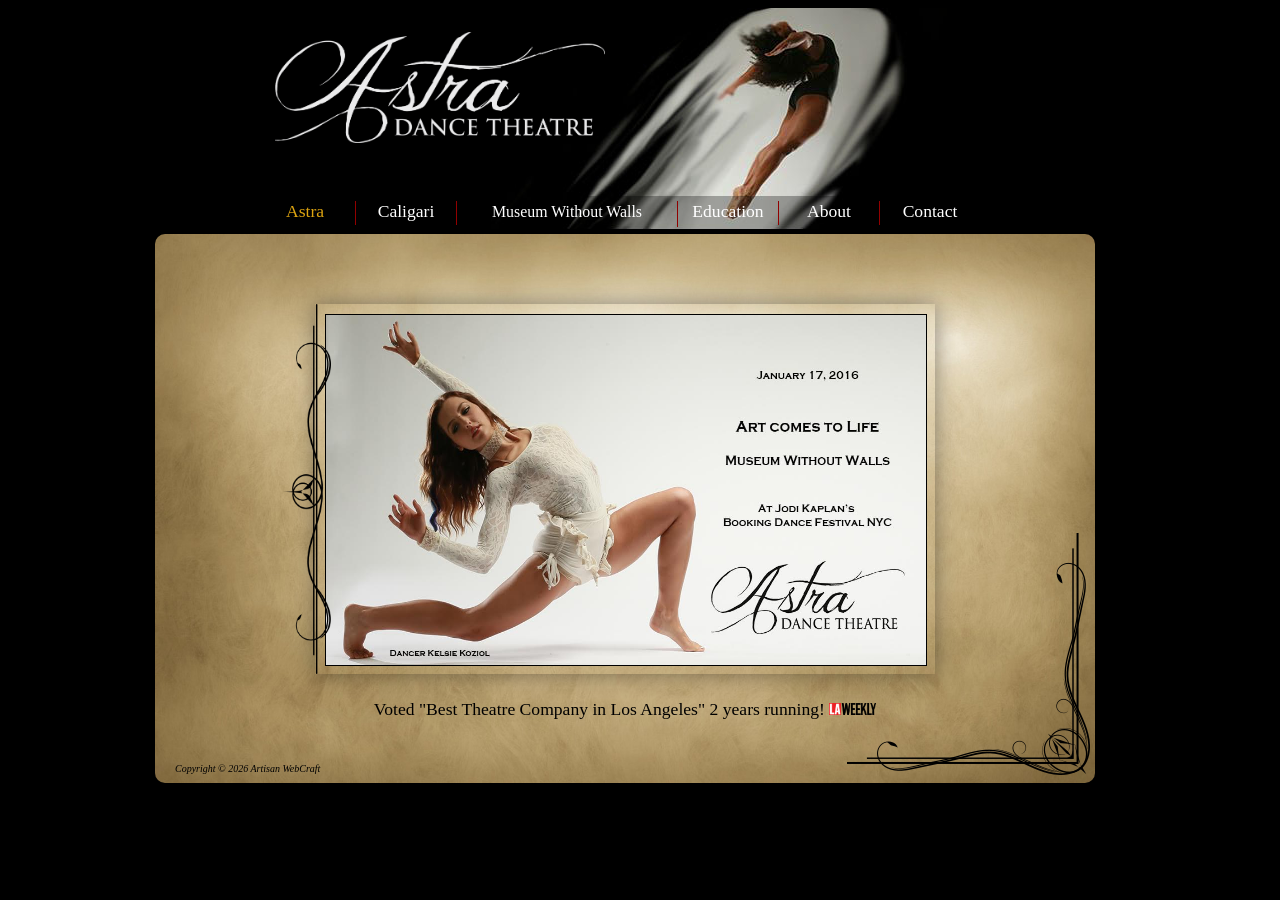
<file: index.html>
<!DOCTYPE html>
<html>
<head lang="en">
    <meta charset="UTF-8">
    <title>Astra Dance Theatre</title>
    <link rel="shortcut icon" href="img/Astrafavicon.ico" type="image/x-icon">
    <link rel="icon" href="img/Astrafavicon.ico" type="image/x-icon">
    <link rel="image_src" href="http://astradancetheatre.com/img/astradance.jpg" />
    <script type="text/javascript" src="js/jquery-1.11.3.min.js"></script>
    <script type="text/javascript" src="html5gallery/html5gallery.js"></script>
    <script type="text/javascript" src="js/slideshow.js"></script>
    <link rel="stylesheet" href="css/style.css" type="text/css" />

    <meta property="og:title" content="Astra Dance Theatre"/>
    <meta property="og:image" content="http://astradancetheatre.com/astradanceco.jpg"/>
    <meta property="og:url" content="http://astradancetheatre.com"/>
    <meta property="og:site_name" content="Astra Dance Theatre"/>

</head>

<body>
<div id="container">
    <div id="topbar">
        <a href=""><img id="topbarimg" src="img/hdrMain.jpg" /></a>
        <div class="fixedwidth">
            <div id="logodiv">
                <a href=""><img src="img/logowhite.png" /></a>
            </div>
        </div>
    </div>
    <div id="menubar">
        <div class="fixedwidth">
            <div class="topmenudiv">
                <ul>
                    <li><a class="selected" href="">Astra</a></li>
                    <li><a href="caligari">Caligari</a></li>
                    <li class="menu-wide"><a href="museum" class="menu-wide">Museum Without Walls</a></li>
                    <li><a href="education">Education</a></li>
                    <li><a href="about">About</a></li>
                    <li style="border-right:none"><a href="contact">Contact</a></li>
                </ul>
            </div>
        </div>
    </div>

    <div class="break"></div>

    <div id="astra-main">

        <div id="discover-flourish-left"><img src="img/flourish-hl.png" /></div>

        <div id="slideshow">
            <div>
                <img src="img/carousel-1-1.jpg"  />
            </div>
            <div>
                <img src="img/carousel-1-2.jpg" />
            </div>
            <div>
                <img src="img/carousel-1-3.jpg" />
            </div>
            <!--<div>
                <img src="img/4.jpg" />
            </div>-->
        </div>

        <p id="voted-text" class="text-centered">Voted "Best Theatre Company in Los Angeles" 2 years running!  <img height="12" src="img/laweekly.png"></p>

        <!--  <p id="main-text"></p>
              <div id="discover-container">

                  <div id="discover-img">
                      <img src="img/astraMain.jpg"/>
                      <div id="discover-flourish"><img src="img/flourish-hr.png" /></div>
                  </div>

                  <div id="discover-text">
                      <p>Small to large programs for discerning venues around the globe. Our award winning production team, paired our select group of in house talent make up our current tribe. We will happily work with established theaters and university programs who wish to use their own people to supplement our core crew, creatives and principles.</p>

                      Voted "Best Theatre Company in Los Angeles" 2 years running!  <img height="12" src="img/laweekly.png">
                      <br /><br />

                      <div id="mgmt-img">
                          <a href="http://www.gewaldmanagement.com" target="_blank"><img src="img/gewald-management-logo2.png"/></a>
                      </div>
                      <br />
                      <figure id="epk"><a href="http://www.astradance.com/images/EPAKPress%20Kit_v9.pdf" target="_blank" style="text-decoration: none; font-weight:normal"><br /><img src="img/EPK.png" height="180px"/><figcaption><small>Discover more in our Electronic Press Kit!</small></figcaption></a></figure>
                  </div>
              </div>-->
        <div id="copyright">Copyright &copy <script type="text/javascript">
            var d = new Date();
            document.write(d.getFullYear());
        </script> Artisan WebCraft
        </div>
        <div id="right-corner-flourish"><img src="img/flourish-rc.png" /></div>
    </div>
</div>

<script>
    (function(i,s,o,g,r,a,m){i['GoogleAnalyticsObject']=r;i[r]=i[r]||function(){
                (i[r].q=i[r].q||[]).push(arguments)},i[r].l=1*new Date();a=s.createElement(o),
            m=s.getElementsByTagName(o)[0];a.async=1;a.src=g;m.parentNode.insertBefore(a,m)
    })(window,document,'script','//www.google-analytics.com/analytics.js','ga');

    ga('create', 'UA-65603189-1', 'auto');
    ga('send', 'pageview');

</script>

</body>
</html>
</file>
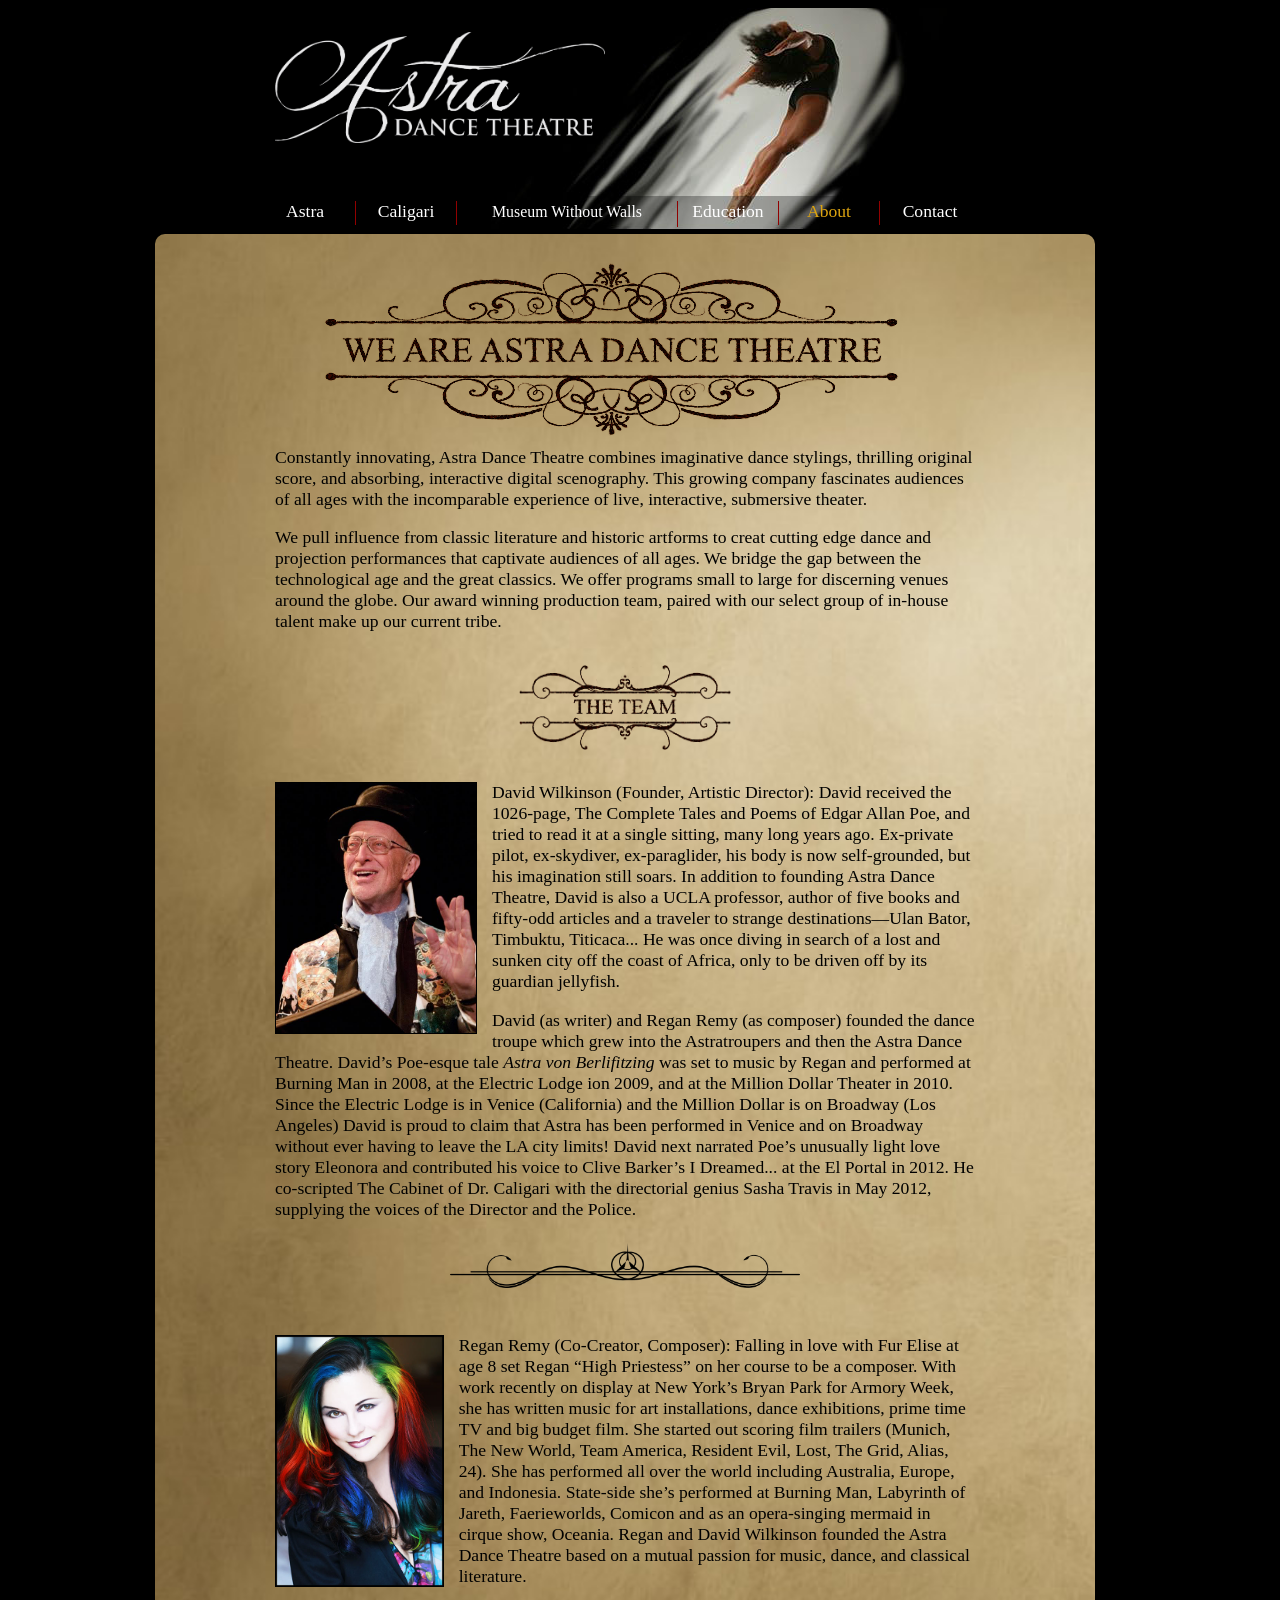
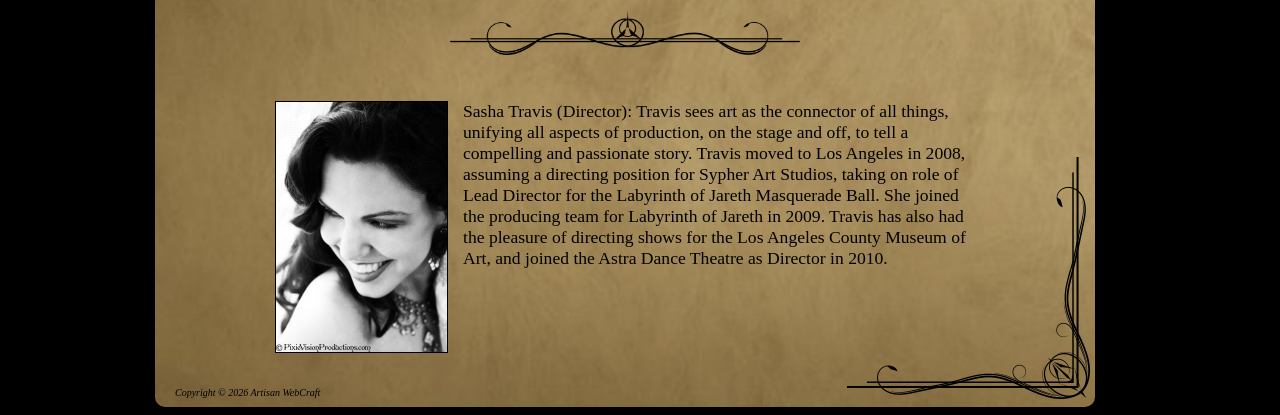
<file: about/index.html>
<!DOCTYPE html>
<html>
<head lang="en">
    <meta charset="UTF-8">
    <title>Education</title>
    <link rel="shortcut icon" href="../img/Astrafavicon.ico" type="image/x-icon">
    <link rel="icon" href="../img/Astrafavicon.ico" type="image/x-icon">

    <script type="text/javascript" src="../js/jquery-1.11.3.min.js"></script>
    <script type="text/javascript" src="../html5gallery/html5gallery.js"></script>
    <link rel="stylesheet" href="../css/style.css" type="text/css" />
    <link rel="stylesheet" href="css/about.css" type="text/css" />

</head>

<body>
    <div id="container">
        <div id="topbar">
            <a href=".."><img id="topbarimg" src="../img/hdrMain.jpg" /></a>
            <div class="fixedwidth">
                <div id="logodiv">
                    <a href=".."><img src="../img/logowhite.png" /></a>
                </div>
            </div>
        </div>
        <div id="menubar">
            <div class="fixedwidth">
                <div class="topmenudiv">
                    <ul>
                        <li><a href="..">Astra</a></li>
                        <li><a href="../caligari">Caligari</a></li>
                        <li class="menu-wide"><a href="../museum" class="menu-wide">Museum Without Walls</a></li>
                        <li><a href="../education">Education</a></li>
                        <li><a class="selected" href="">About</a></li>
                        <li style="border-right:none"><a href="../contact">Contact</a></li>
                    </ul>
                </div>
            </div>
        </div>


        <div class="break"></div>

        <div id="astra-main">
            <div id="discover-container">
                <div id="astra-title">
                    <img class='img-centered' src='img/weAreADT.png' />
                </div>

                <p>Constantly innovating, Astra Dance Theatre combines imaginative dance stylings, thrilling original score, and absorbing, interactive digital scenography. This growing company fascinates audiences of all ages with the incomparable experience of live, interactive, submersive theater.</p>
                <p>We pull influence from classic literature and historic artforms to creat cutting edge dance and projection performances that captivate audiences of all ages. We bridge the gap between the technological age and the great classics. We offer programs small to large for discerning venues around the globe. Our award winning production team, paired with our select group of in-house talent make up our current tribe.</p>

                <img class="img-centered" height='115' src="img/team.png" />
                <div>
                    <img src="img/davidwilkenson.jpg" class="teamImg"><p><span class="enhancedText">David Wilkinson</span> (Founder, Artistic Director): David received the 1026-page, The Complete Tales and Poems of Edgar Allan Poe, and tried to read it at a single sitting, many long years ago. Ex-private pilot, ex-skydiver, ex-paraglider, his body is now self-grounded, but his imagination still soars.  In addition to founding Astra Dance Theatre, David is also a UCLA professor, author of five books and fifty-odd articles and a traveler to strange destinations—Ulan Bator, Timbuktu, Titicaca... He was once diving in search of a lost and sunken city off the coast of Africa, only to be driven off by its guardian jellyfish.</p>
                    <p>David (as writer) and Regan Remy (as composer) founded the dance troupe which grew into the Astratroupers and then the Astra Dance Theatre. David’s Poe-esque tale <i>Astra von Berlifitzing</i> was set to music by Regan and performed at Burning Man in 2008, at the Electric Lodge ion 2009, and at the Million Dollar Theater in 2010. Since the Electric Lodge is in Venice (California) and the Million Dollar is on Broadway (Los Angeles) David is proud to claim that Astra has been performed in Venice and on Broadway without ever having to leave the LA city limits! David next narrated Poe’s unusually light love story Eleonora and contributed his voice to Clive Barker’s I Dreamed... at the El Portal in 2012. He co-scripted The Cabinet of Dr. Caligari with the directorial genius Sasha Travis in May 2012, supplying the voices of the Director and the Police.</p>
                </div>
                <hr>
                <div>
                    <img src="img/reganremy.jpg "  class="teamImg"><p><span class="enhancedText">Regan Remy</span> (Co-Creator, Composer): Falling in love with Fur Elise at age 8 set Regan “High Priestess” on her course to be a composer. With work recently on display at New York’s Bryan Park for Armory Week, she has written music for art installations, dance exhibitions, prime time TV and big budget film. She started out scoring film trailers (Munich, The New World, Team America, Resident Evil, Lost, The Grid, Alias, 24). She has performed all over the world including Australia, Europe, and Indonesia. State-side she’s performed at Burning Man, Labyrinth of Jareth, Faerieworlds, Comicon and as an opera-singing mermaid in cirque show, Oceania. Regan and David Wilkinson founded the Astra Dance Theatre based on a mutual passion for music, dance, and classical literature.</p>
                </div>
                <hr>
                <div>
                    <img src="img/sashatravis.jpg" class="teamImg"><p><span class="enhancedText">Sasha Travis</span> (Director): Travis sees art as the connector of all things, unifying all aspects of production, on the stage and off, to tell a compelling and passionate story. Travis moved to Los Angeles in 2008, assuming a directing position for Sypher Art Studios, taking on role of Lead Director for the Labyrinth of Jareth Masquerade Ball. She joined the producing team for Labyrinth of Jareth in 2009. Travis has also had the pleasure of directing shows for the Los Angeles County Museum of Art, and joined the Astra Dance Theatre as Director in 2010.</p>
                </div>
            </div>
            <div id="copyright">Copyright &copy <script type="text/javascript">
                var d = new Date();
                document.write(d.getFullYear());
            </script> Artisan WebCraft
            </div>
            <div id="right-corner-flourish"><img src="../img/flourish-rc.png" /></div>
        </div>
    </div>


    <script>
        (function(i,s,o,g,r,a,m){i['GoogleAnalyticsObject']=r;i[r]=i[r]||function(){
                    (i[r].q=i[r].q||[]).push(arguments)},i[r].l=1*new Date();a=s.createElement(o),
                m=s.getElementsByTagName(o)[0];a.async=1;a.src=g;m.parentNode.insertBefore(a,m)
        })(window,document,'script','//www.google-analytics.com/analytics.js','ga');

        ga('create', 'UA-65603189-1', 'auto');
        ga('send', 'pageview');
    </script>

</body>
</html>
</file>
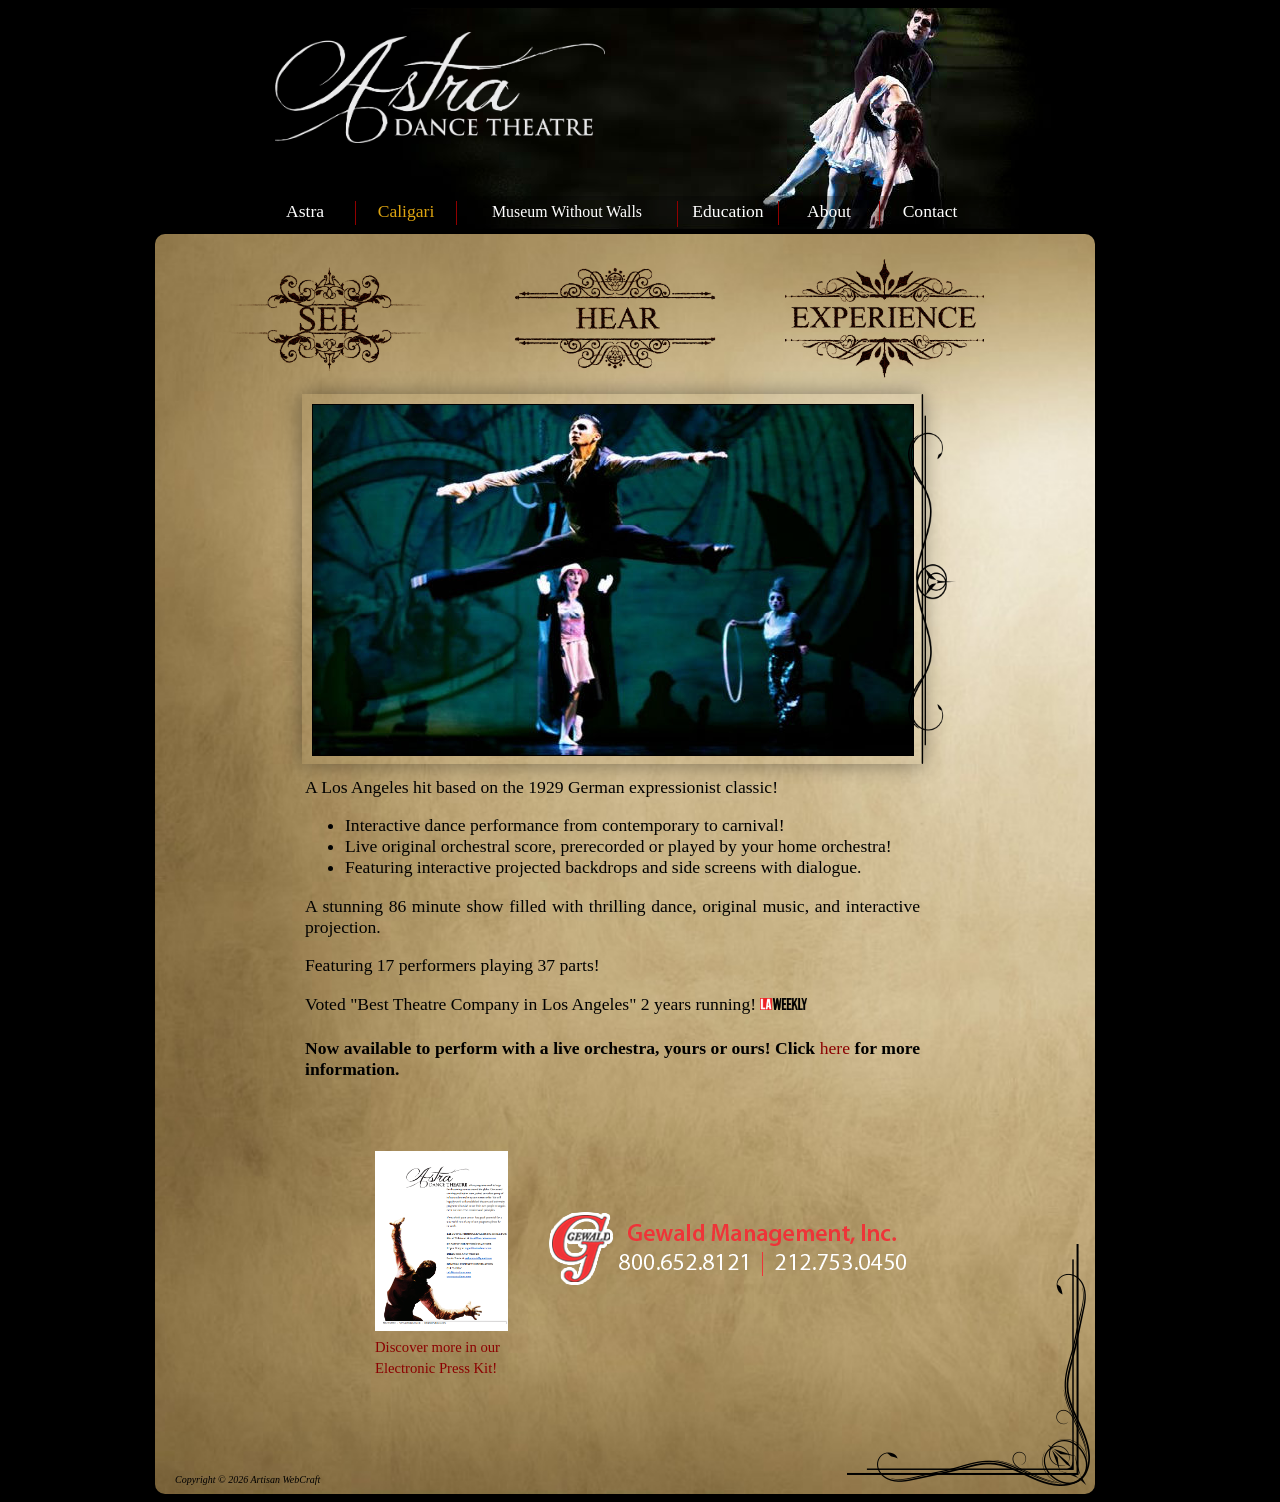
<file: caligari/index.html>
<!DOCTYPE html>
<html>
<head lang="en">
    <meta charset="UTF-8">
    <title>Caligari</title>
    <link rel="shortcut icon" href="../img/Astrafavicon.ico" type="image/x-icon">
    <link rel="icon" href="../img/Astrafavicon.ico" type="image/x-icon">

    <script type="text/javascript" src="../js/jquery-1.11.3.min.js"></script>
    <script type="text/javascript" src="../html5gallery/html5gallery.js"></script>
    <script type="text/javascript" src="../js/slideshow.js"></script>
    <link rel="stylesheet" href="../css/style.css" type="text/css" />
    <link rel="stylesheet" href="css/caligari.css" type="text/css" />
</head>

<body>
<!-- Preload images for rollovers -->
<div id="see-preload"></div>
<div id="hear-preload"></div>
<div id="experience-preload"></div>
<div id="overture-preload"></div>
<div id="carnival-preload"></div>
<div id="finale-preload"></div>

<div id="container">
    <div id="topbar">
        <a href=".."><img id="topbarimg" src="img/hdrCaligari.jpg" /></a>
        <div class="fixedwidth">
            <div id="logodiv">
                <a href=".."><img src="../img/logowhite.png" /></a>
            </div>
        </div>
    </div>
    <div id="menubar">
        <div class="fixedwidth">
            <div class="topmenudiv">
                <ul>
                    <li><a href="..">Astra</a></li>
                    <li><a class="selected" href="">Caligari</a></li>
                    <li class="menu-wide"><a href="../museum" class="menu-wide">Museum Without Walls</a></li>
                    <li><a href="../education">Education</a></li>
                    <li><a href="../about">About</a></li>
                    <li style="border-right:none"><a href="../contact">Contact</a></li>
                </ul>
            </div>
        </div>
    </div>

    <div class="break"></div>

    <div id="astra-main">
        <div id="astra-title">
            <div id="see-link" class="link-graphic"></div>
            <div id="hear-link" class="link-graphic"></div>
            <div id="experience-link" class="link-graphic"></div>
        </div>

        <div id="main-text"></div>
        <div id="discover-container">
            <div id="discover-slideshow">
                <div id="slideshow">
                    <div>
                        <img src="img/1.jpg"  />
                    </div>
                    <div>
                        <img src="img/2.jpg" />
                    </div>
                    <div>
                        <img src="img/3.jpg" />
                    </div>
                    <div>
                        <img src="img/4.jpg" />
                    </div>
                </div>
                <div id="discover-flourish-right"><img src="../img/flourish-hr.png" /></div>
            </div>

            <div class="break"></div>

            <div id="discover-text">
                <p>A Los Angeles hit based on the 1929 German expressionist classic!</p>
                <ul>
                    <li>Interactive dance performance from contemporary to carnival!</li>
                    <li>Live original orchestral score, prerecorded or played by your home orchestra!</li>
                    <li>Featuring interactive projected backdrops and side screens with dialogue.</li>
                </ul>
                <p>A stunning 86 minute show filled with thrilling dance, original music, and interactive projection.</p>

                <p>Featuring 17 performers playing 37 parts!</p>

                <p>Voted "Best Theatre Company in Los Angeles" 2 years running!  <img height="12" src="../img/laweekly.png"></p>
                <h4>Now available to perform with a live orchestra, yours or ours!  Click <a href="../symphony">here</a> for more information.</h4>
                <br /><br />

                <div id="mgmt-img">
                    <a href="http://www.gewaldmanagement.com" target="_blank"><img src="../img/gewald-management-logo2.png"/></a>
                </div>
                <br />
                <figure id="epk"><a href="http://www.astradance.com/ADT-EPK-2016-V1.pdf" target="_blank" style="text-decoration: none; font-weight:normal"><br /><img src="../img/EPK.png" height="180px"/><figcaption><small>Discover more in our Electronic Press Kit!</small></figcaption></a></figure>
            </div>
        </div>


        <div id="experience-container">
            <div class="html5gallery" data-skin="mediapage" data-showtitle="false" data-width="480" data-height="272" style="display:none;">
                <a href="https://youtu.be/cRabmJNtq1I"><img src="img/caligaricropped.jpg" alt="Caligari Trailer"></a>
                <a href="https://youtu.be/4-oRWpj82dM"><img src="img/caligari2.jpg" alt="Caligari Act I"></a>
                <a href="https://youtu.be/qMGvdLe6WKo"><img src="img/caligari3.jpg" alt="Caligari Act II"></a>
                <a href="https://youtu.be/4UFR2g4YvWQ"><img src="img/marquee.png" alt="Interviews"></a>
                <a href="https://youtu.be/50Wmc6ccrek"><img src="img/danceplug.png" alt="danceplug"></a>
            </div>
        </div>

        <div id="see-container">
            <div id="see-flourish-left"><img src="../img/flourish-hl.png" /></div>
            <div id="see-flourish-right"><img src="../img/flourish-hr.png" /></div>
            <!-- http://html5box.com for html5gallery stuff! -->
            <div class="html5gallery" data-skin="mediapage" data-thumbshowtitle="false"  data-width="480" data-height="272" style="display:none; left:-35px">

                <a href="img/cg1.jpg"><img src="img/cg1.jpg"></a>
                <a href="img/cg2.jpg"><img src="img/cg2.jpg"></a>
                <a href="img/cg3.jpg"><img src="img/cg3.jpg"></a>
                <a href="img/cg4.jpg"><img src="img/cg4.jpg"></a>
                <a href="img/cg5.jpg"><img src="img/cg5.jpg"></a>
                <a href="img/cg6.jpg"><img src="img/cg6.jpg"></a>
                <a href="img/cg7.jpg"><img src="img/cg7.jpg"></a>
                <a href="img/cg8.jpg"><img src="img/cg8.jpg"></a>
                <a href="img/cg9.jpg"><img src="img/cg9.jpg"></a>
                <a href="img/cg10.jpg"><img src="img/cg10.jpg"></a>
                <a href="img/cg11.jpg"><img src="img/cg11.jpg"></a>
                <a href="img/cg12.jpg"><img src="img/cg12.jpg"></a>
                <a href="img/cg13.jpg"><img src="img/cg13.jpg"></a>
                <a href="img/cg14.jpg"><img src="img/cg14.jpg"></a>
                <a href="img/cg15.jpg"><img src="img/cg15.jpg"></a>
                <a href="img/cg16.jpg"><img src="img/cg16.jpg"></a>
                <a href="img/cg17.jpg"><img src="img/cg17.jpg"></a>
                <a href="img/cg18.jpg"><img src="img/cg18.jpg"></a>
                <a href="img/cg19.jpg"><img src="img/cg19.jpg"></a>
                <a href="img/cg20.jpg"><img src="img/cg20.jpg"></a>
                <a href="img/cg21.jpg"><img src="img/cg21.jpg"></a>
                <a href="img/cg22.jpg"><img src="img/cg22.jpg"></a>
                <a href="img/cg23.jpg"><img src="img/cg23.jpg"></a>
                <a href="img/cg24.jpg"><img src="img/cg24.jpg"></a>
                <a href="img/cg25.jpg"><img src="img/cg25.jpg"></a>
                <a href="img/cg26.jpg"><img src="img/cg26.jpg"></a>

            </div>
        </div>
        <div id="hear-container">
            <audio id="player-overture" preload="auto" src="media/Overture.mp3"></audio>
            <audio id="player-carnival"  preload="auto"  src="media/CarnivalCharacters.mp3"></audio>
            <audio id="player-finale"  preload="auto" src="media/Finale.mp3"></audio>

            <button id="audio-overture" onclick="playOverture()"></button>
            <button id="audio-carnival" onclick="playCarnival()"></button>
            <button id="audio-finale" onclick="playFinale()"></button>
        </div>
        <div id="composer-info">
            <div id="composer-text">Our composer <a id="composer-link" href=http://high-priestess-productions.com target=_blank>Regan Remy</a>, whose works have been heard on Lost, Alias, 24, Team America and on the stage at the Lincoln Center, gracing the ancient water temple in Bali, Indonesia and at Burning Man Festival.</div>
            <div id="composer-img"><a href="http://high-priestess-productions.com" target="_blank"><img src="../img/reganremy.jpg"  /></a></div>
        </div>
        <div id="copyright">Copyright &copy <script type="text/javascript">
            var d = new Date();
            document.write(d.getFullYear());
        </script> Artisan WebCraft
        </div>
        <div id="right-corner-flourish"><img src="../img/flourish-rc.png" /></div>
    </div>
</div>

<script>

    $("#experience-link").click(function() {
        showTab('experience','1100px',"<img class='img-centered img-max-100' src='img/experience-title.png' />");
    });

    $("#hear-link").click(function() {
        showTab('hear','850px',"<img class='img-centered img-max-100' src='img/hear-title.png' />");
        $("#hear-container").css("display", "block");
        $("#composer-text").css("display", "block");
        $("#composer-img").css("display", "block");
    });

    $("#see-link").click(function() {
        showTab('see','1600px',"<img class='img-centered img-max-100' src='img/see-title.png' />");
    });


    var OverturePlaying = 0;
    var FinalePlaying = 0;
    var CarnivalPlaying = 0;

    function silence() {
        if (OverturePlaying) {
            document.getElementById('player-overture').pause();
            $("#audio-overture").css("background-image"," url(img/btn-overture.jpg)");
            OverturePlaying = 0;

        }
        if (CarnivalPlaying) {
            $("#audio-carnival").css("background-image"," url(img/btn-carnival.jpg)");
            document.getElementById('player-carnival').pause();
            CarnivalPlaying = 0;
        }
        if (FinalePlaying) {
            document.getElementById('player-finale').pause();
            $("#audio-finale").css("background-image"," url(img/btn-finale.jpg)");
            FinalePlaying = 0;
        }
    }

    function showTab(tabname,hgt,text) {
        var container = '#' + tabname + '-container';
        var link = '#' + tabname + '-link';
        var onPic = '../img/' + tabname;
        console.log(onPic);
        silence();
        $("#hear-link").css("background-image" , "url(../img/hear.png)");
        $("#see-link").css("background-image" , "url(../img/see.png)");
        $("#experience-link").css("background-image" , "url(../img/experience.png)");
        $(link).css("background-image" , "url(" + onPic + "On.png)");

        $("#hear-container").css("display", "none");
        $("#see-container").css("display", "none");
        $("#composer-text").css("display", "none");
        $("#composer-img").css("display", "none");
        $("#experience-container").css("display", "none");
        $("#discover-container").css("display", "none");
        if( text ) {
            $("#main-text").html(text);
            $("#main-text").css("display", "block");
        }

        $(container).css("display","block");

        if (/^\#see/.test(tabname)) {
            $("#right-corner-flourish").hide();
        }
        else {
            $("#right-corner-flourish").css("display", "block");
        }

        $("#astra-main").animate({
            width:"900px",
            height:hgt,
            borderRadius: "10px",
        } ,400);

        $("#copyright").css("margin-top",hgt);

    }

    function playOverture() {
        if (OverturePlaying) {
            OverturePlaying = 0;
            $("#audio-overture").css("background-image"," url(img/btn-overture.jpg)");
            document.getElementById('player-overture').pause();
        }
        else {
            OverturePlaying = 1;
            document.getElementById('player-carnival').pause();
            document.getElementById('player-finale').pause();
            $("#audio-carnival").css("background-image"," url(img/btn-carnival.jpg)");
            $("#audio-finale").css("background-image"," url(img/btn-finale.jpg)");
            $("#audio-overture").css("background-image"," url(img/btn-overture-on.jpg)");
            document.getElementById('player-overture').play();
        }
    }

    function playFinale() {
        if (FinalePlaying) {
            FinalePlaying = 0;
            $("#audio-finale").css("background-image"," url(img/btn-finale.jpg)");
            document.getElementById('player-finale').pause();
        }
        else {
            FinalePlaying = 1;
            document.getElementById('player-carnival').pause();
            document.getElementById('player-overture').pause();
            $("#audio-carnival").css("background-image"," url(img/btn-carnival.jpg)");
            $("#audio-overture").css("background-image"," url(img/btn-overture.jpg)");
            $("#audio-finale").css("background-image","url(img/btn-finale-on.jpg)");
            document.getElementById('player-finale').play();
        }
    }

    function playCarnival() {
        if(CarnivalPlaying) {
            CarnivalPlaying = 0;
            $("#audio-carnival").css("background-image"," url(img/btn-carnival.jpg)");
            document.getElementById('player-carnival').pause();
        }
        else {
            CarnivalPlaying = 1;
            document.getElementById('player-finale').pause();
            document.getElementById('player-overture').pause();
            $("#audio-overture").css("background-image"," url(img/btn-overture.jpg)");
            $("#audio-finale").css("background-image"," url(img/btn-finale.jpg)");
            $("#audio-carnival").css("background-image"," url(img/btn-carnival-on.jpg)");
            document.getElementById('player-carnival').play();
        }
    }

    $(".link-graphic").hover( function () {
        $(this).toggleClass('link-graphic-on');
    });

</script>

<script>
    (function(i,s,o,g,r,a,m){i['GoogleAnalyticsObject']=r;i[r]=i[r]||function(){
                (i[r].q=i[r].q||[]).push(arguments)},i[r].l=1*new Date();a=s.createElement(o),
            m=s.getElementsByTagName(o)[0];a.async=1;a.src=g;m.parentNode.insertBefore(a,m)
    })(window,document,'script','//www.google-analytics.com/analytics.js','ga');

    ga('create', 'UA-65603189-1', 'auto');
    ga('send', 'pageview');

</script>

</body>
</html>
</file>
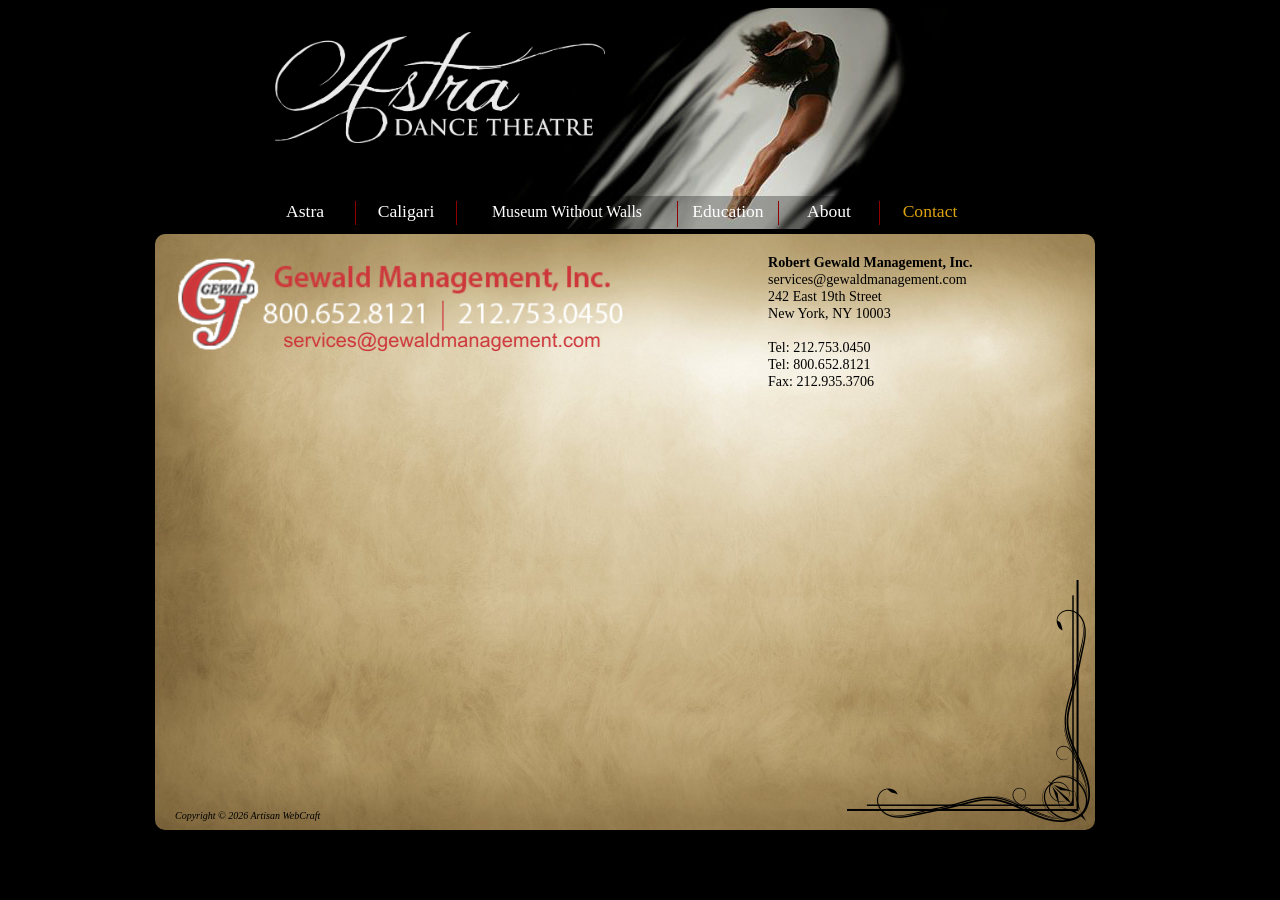
<file: contact/index.html>
<!DOCTYPE html>
<html>
<head lang="en">
    <meta charset="UTF-8">
    <title>Contact</title>
    <link rel="shortcut icon" href="../img/Astrafavicon.ico" type="image/x-icon">
    <link rel="icon" href="../img/Astrafavicon.ico" type="image/x-icon">

    <script type="text/javascript" src="../js/jquery-1.11.3.min.js"></script>
    <script type="text/javascript" src="../html5gallery/html5gallery.js"></script>
    <link rel="stylesheet" href="../css/style.css" type="text/css" />
    <link rel="stylesheet" href="css/contact.css" type="text/css" />
</head>

<body>
    <div id="container">
        <div id="topbar">
            <a href=".."><img id="topbarimg" src="../img/hdrMain.jpg" /></a>
            <div class="fixedwidth">
                <div id="logodiv">
                    <a href=".."><img src="../img/logowhite.png" /></a>
                </div>
            </div>
        </div>
        <div id="menubar">
            <div class="fixedwidth">
                <div class="topmenudiv">
                    <ul>
                        <li><a href="..">Astra</a></li>
                        <li><a href="../caligari">Caligari</a></li>
                        <li class="menu-wide"><a href="../museum" class="menu-wide">Museum Without Walls</a></li>
                        <li><a href="../education">Education</a></li>
                        <li><a href="../about">About</a></li>
                        <li style="border-right:none"><a class="selected" href="">Contact</a></li>
                    </ul>
                </div>
            </div>
        </div>


        <div class="break"></div>

        <div id="astra-main">
            <div id="mgmt-contact">
                <a href="http://gewaldmanagement.com" target=_blank><img src="../img/gewaldmgmt.png"></a>
            </div>
            <div id="mgmt-info">
                <strong>Robert Gewald Management, Inc.</strong><br />
                services@gewaldmanagement.com<br />
                242 East 19th Street<br />
                New York, NY 10003<br /><br />
                Tel: 212.753.0450<br />
                Tel: 800.652.8121<br />
                Fax: 212.935.3706<br />
            </div>
            <div id="map">
                <iframe src="https://www.google.com/maps/embed?pb=!1m18!1m12!1m3!1d3023.212564733768!2d-73.98326399999999!3d40.73534799999999!2m3!1f0!2f0!3f0!3m2!1i1024!2i768!4f13.1!3m3!1m2!1s0x89c2599fff66c32d%3A0x637740b3c76964dd!2s242+E+19th+St%2C+New+York%2C+NY+10003!5e0!3m2!1sen!2sus!4v1438901584167" width="95%" height="350" frameborder="0" style="border:1px" allowfullscreen></iframe>
            </div>
            <div id="copyright">Copyright &copy <script type="text/javascript">
                var d = new Date();
                document.write(d.getFullYear());
            </script> Artisan WebCraft
            </div>
            <div id="right-corner-flourish"><img src="../img/flourish-rc.png" /></div>
        </div>
    </div>

    <script>
        (function(i,s,o,g,r,a,m){i['GoogleAnalyticsObject']=r;i[r]=i[r]||function(){
                    (i[r].q=i[r].q||[]).push(arguments)},i[r].l=1*new Date();a=s.createElement(o),
                m=s.getElementsByTagName(o)[0];a.async=1;a.src=g;m.parentNode.insertBefore(a,m)
        })(window,document,'script','//www.google-analytics.com/analytics.js','ga');

        ga('create', 'UA-65603189-1', 'auto');
        ga('send', 'pageview');

    </script>

</body>
</html>
</file>
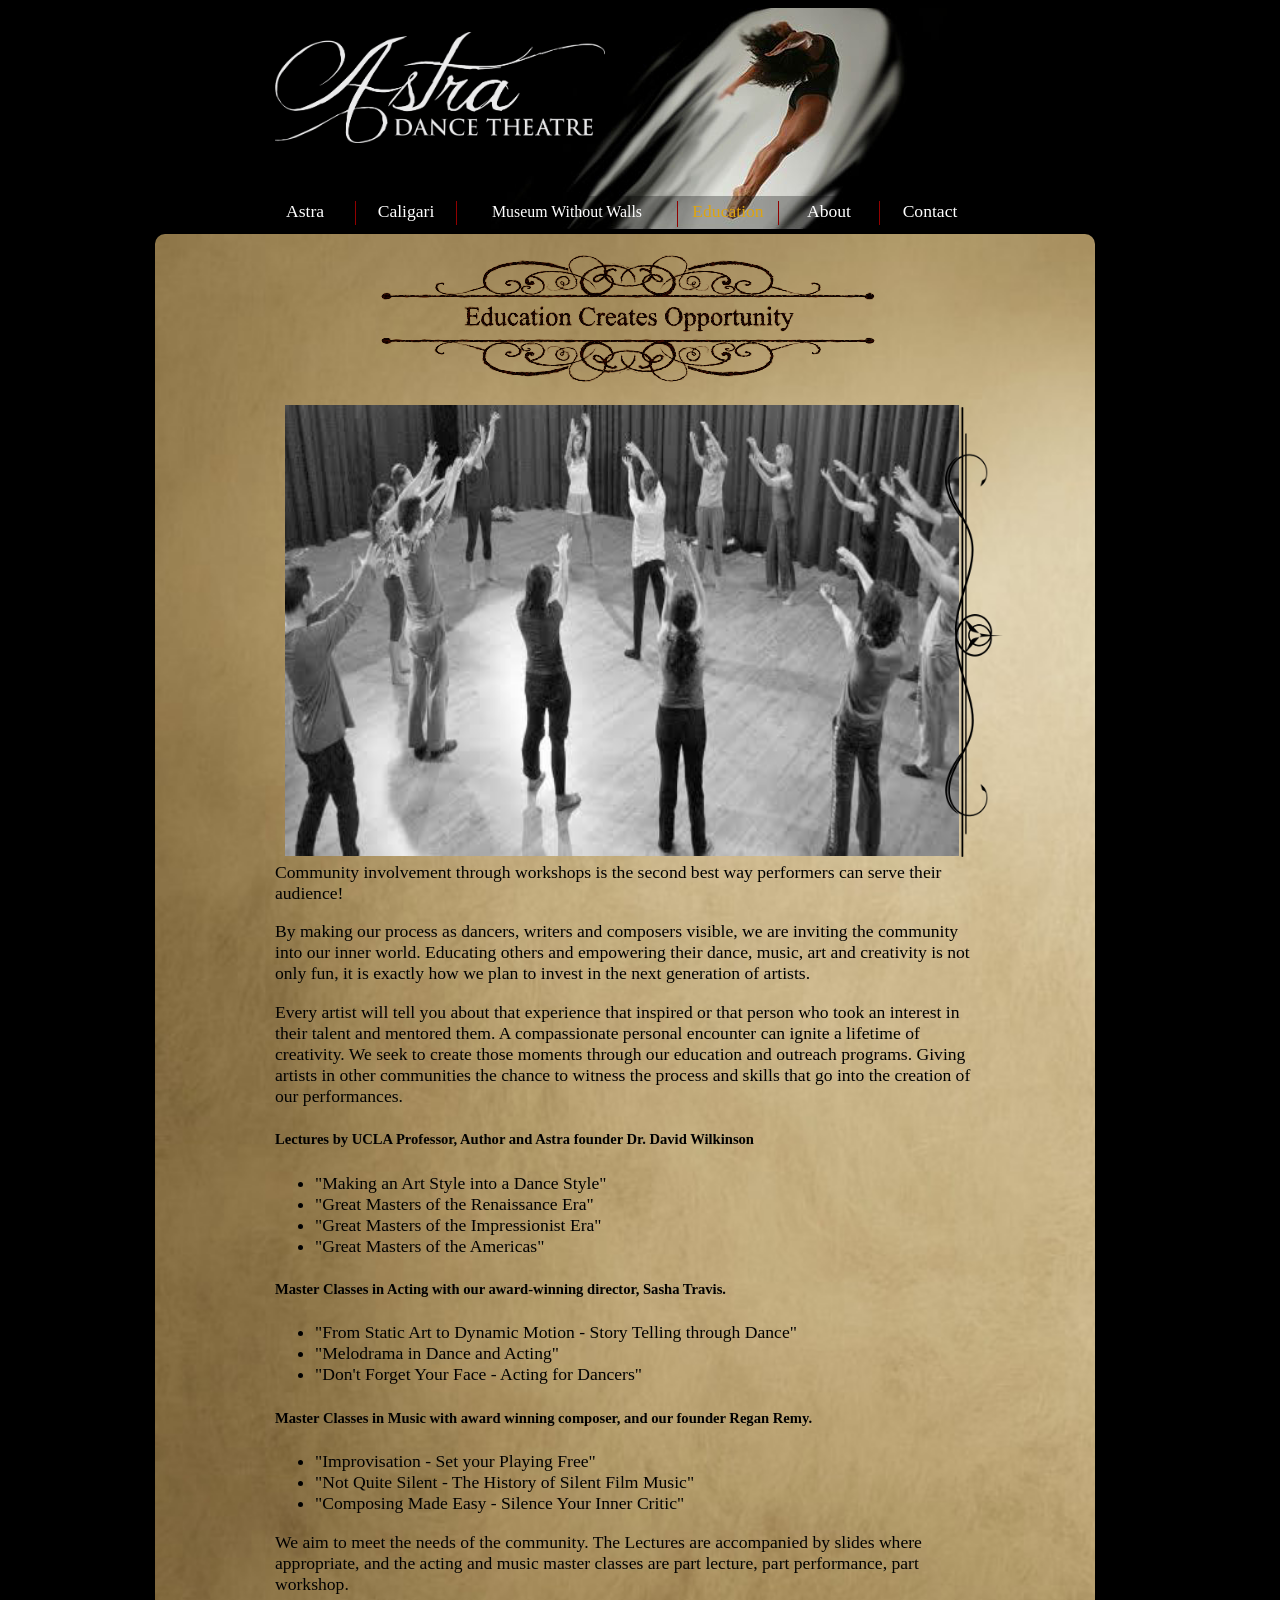
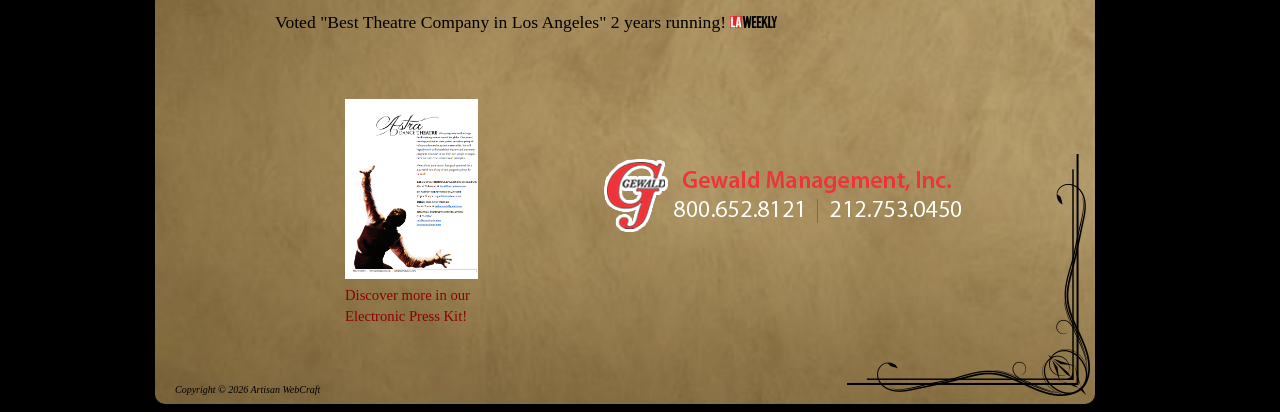
<file: education/index.html>
<!DOCTYPE html>
<html>
<head lang="en">
    <meta charset="UTF-8">
    <title>Education</title>
    <link rel="shortcut icon" href="../img/Astrafavicon.ico" type="image/x-icon">
    <link rel="icon" href="../img/Astrafavicon.ico" type="image/x-icon">

    <script type="text/javascript" src="../js/jquery-1.11.3.min.js"></script>
    <script type="text/javascript" src="../html5gallery/html5gallery.js"></script>
    <link rel="stylesheet" href="../css/style.css" type="text/css" />
    <link rel="stylesheet" href="css/education.css" type="text/css" />
    <link rel="stylesheet" type="text/css" href="//fonts.googleapis.com/css?family=Tangerine" />
</head>

<body>
    <div id="container">
        <div id="topbar">
            <!--<a href="http://astradancetheatre.com/"><img id="topbarimg" src="img/astradanceco3.jpg" /></a>-->
            <a href=".."><img id="topbarimg" src="../img/hdrMain.jpg" /></a>
            <div class="fixedwidth">
                <div id="logodiv">
                    <a href=".."><img src="../img/logowhite.png" /></a>
                </div>
            </div>
        </div>
        <div id="menubar">
            <div class="fixedwidth">
                <div class="topmenudiv">
                    <ul>
                        <li><a href="..">Astra</a></li>
                        <li><a href="../caligari">Caligari</a></li>
                        <li class="menu-wide"><a href="../museum" class="menu-wide">Museum Without Walls</a></li>
                        <li><a class="selected" href="">Education</a></li>
                        <li><a href="../about">About</a></li>
                        <li style="border-right:none"><a href="../contact">Contact</a></li>
                    </ul>
                </div>
            </div>
        </div>


        <div class="break"></div>

        <div id="astra-main">
            <div id="astra-title">
                <img src="img/education.png" class="img-centered" alt="Education Creates Opportunity!">
            </div>

            <div id="discover-img">
                <img src="img/educating.jpg"/>
            </div>

            <div id="discover-flourish"><img src="../img/flourish-hr.png" /></div>

            <div id="discover-container">
                <div>
                    <p>Community involvement through workshops is the second best way performers can serve their audience!</p>
                    <p>By making our process as dancers, writers and composers visible, we are inviting the community into our inner world. Educating others and empowering their dance, music, art and creativity is not only fun, it is exactly how we plan to invest in the next generation of artists.</p>

                    <p>Every artist will tell you about that experience that  inspired  or  that person who took an interest in their talent and mentored them. A compassionate personal encounter can ignite a lifetime of creativity. We seek to create those moments through our education and outreach programs. Giving artists in other communities the chance to witness the process and skills that go into the creation of our performances.</p>

                    <h5>Lectures by UCLA Professor, Author and Astra founder Dr. David Wilkinson</h5>
                    <ul>
                        <li>"Making an Art Style into a Dance Style"</li>
                        <li>"Great Masters of the Renaissance Era"</li>
                        <li>"Great Masters of the Impressionist Era"</li>
                        <li>"Great Masters of the Americas"</li>
                    </ul>

                    <h5>Master Classes in Acting with our award-winning director, Sasha Travis.</h5>
                    <ul>
                        <li>"From Static Art to Dynamic Motion - Story Telling through Dance"</li>
                        <li>"Melodrama in Dance and Acting"</li>
                        <li>"Don't Forget Your Face - Acting for Dancers"</li>
                    </ul>

                    <h5>Master Classes in Music with award winning composer, and our founder Regan Remy.</h5>
                    <ul>
                        <li>"Improvisation - Set your Playing Free"</li>
                        <li>"Not Quite Silent - The History of Silent Film Music"</li>
                        <li>"Composing Made Easy - Silence Your Inner Critic"</li>
                    </ul>
                    <p>We aim to meet the needs of the community. The Lectures are accompanied by slides where appropriate, and the acting and music master classes are part lecture, part performance, part workshop.
                </div>

                <p>Voted "Best Theatre Company in Los Angeles" 2 years running!  <img height="12" src="../img/laweekly.png"></p>
                <br /><br />

                <div id="mgmt-img">
                    <a href="http://www.gewaldmanagement.com" target="_blank"><img src="../img/gewald-management-logo2.png"/></a>
                </div>
                <br />
                <figure id="epk"><a href="http://www.astradance.com/ADT-EPK-2016-V1.pdf" target="_blank" style="text-decoration: none; font-weight:normal"><br /><img src="../img/EPK.png" height="180px"/><figcaption><small>Discover more in our Electronic Press Kit!</small></figcaption></a></figure>
            </div>
            <div id="copyright">Copyright &copy <script type="text/javascript">
                var d = new Date();
                document.write(d.getFullYear());
            </script> Artisan WebCraft
            </div>

            <div id="right-corner-flourish"><img src="../img/flourish-rc.png" /></div>
        </div>
    </div>

    <script>
        (function(i,s,o,g,r,a,m){i['GoogleAnalyticsObject']=r;i[r]=i[r]||function(){
                    (i[r].q=i[r].q||[]).push(arguments)},i[r].l=1*new Date();a=s.createElement(o),
                m=s.getElementsByTagName(o)[0];a.async=1;a.src=g;m.parentNode.insertBefore(a,m)
        })(window,document,'script','//www.google-analytics.com/analytics.js','ga');

        ga('create', 'UA-65603189-1', 'auto');
        ga('send', 'pageview');

    </script>

</body>
</html>
</file>
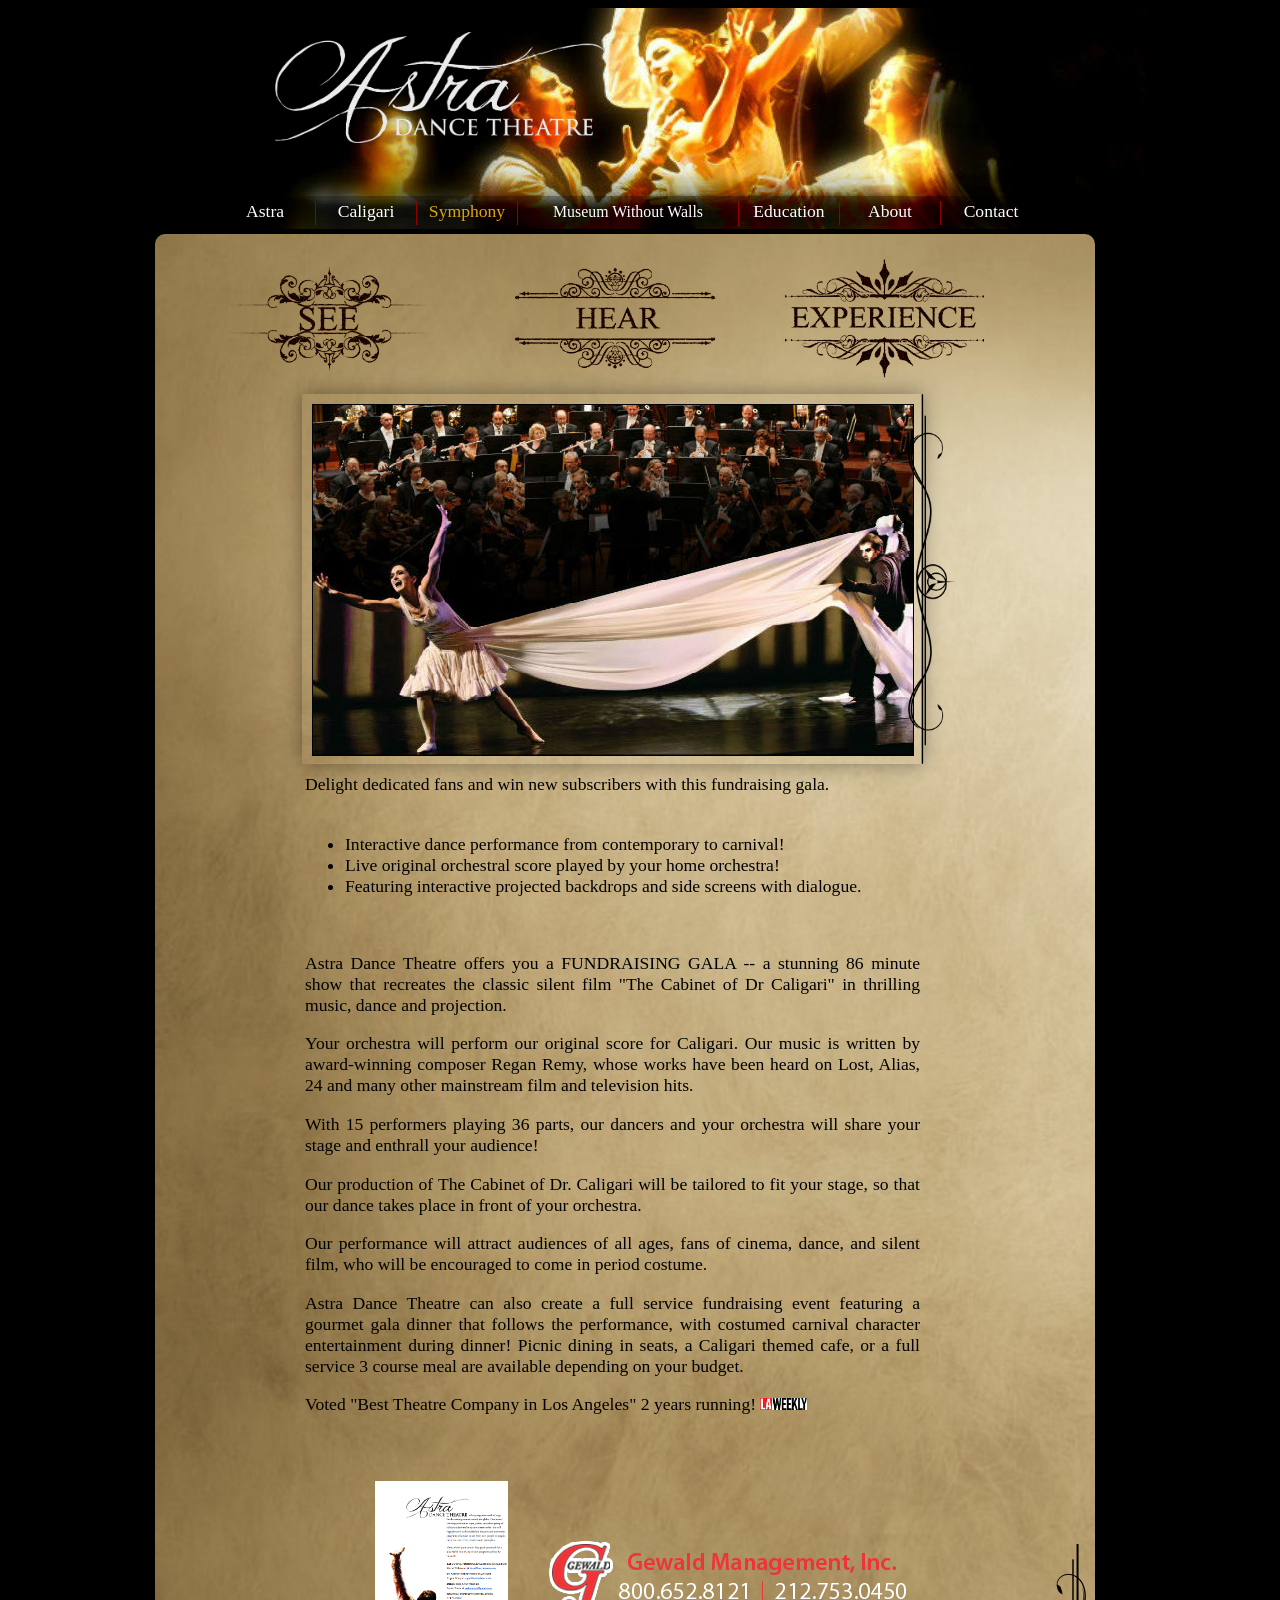
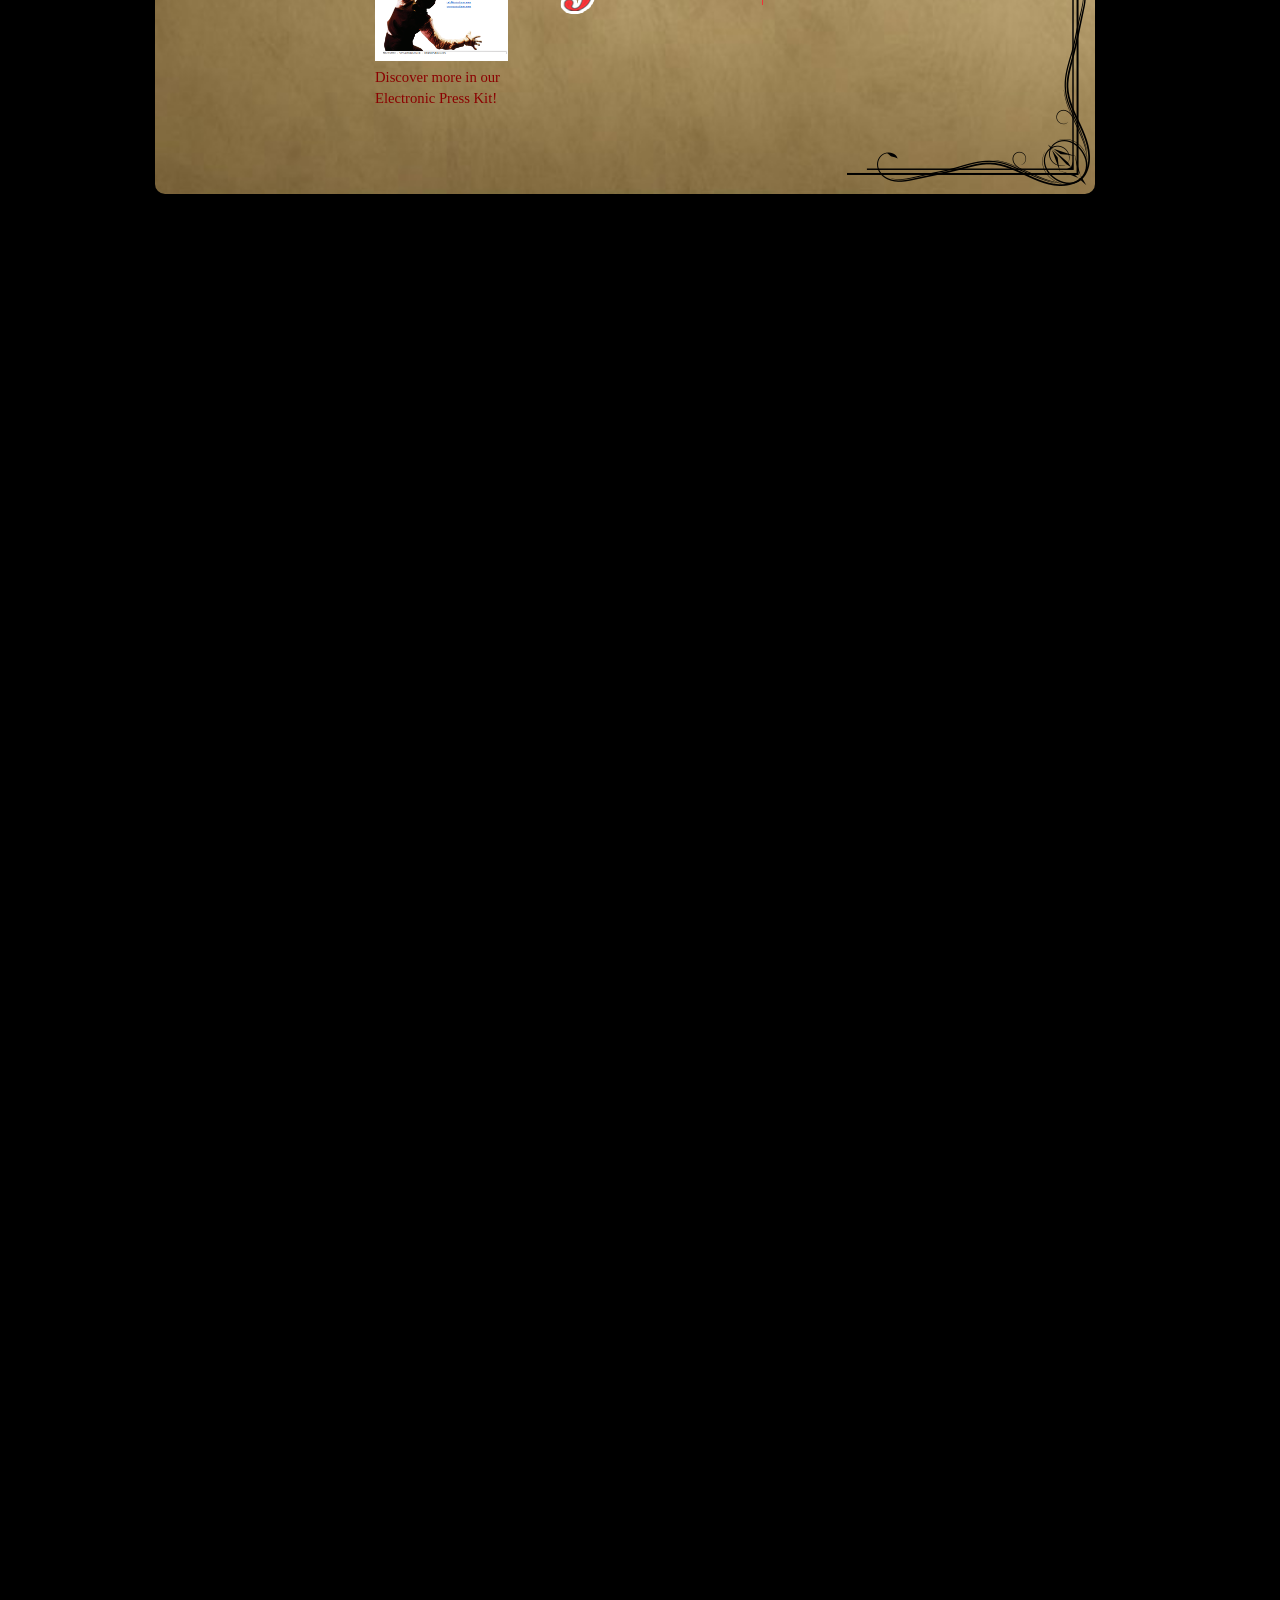
<file: symphony/index.html>
<!DOCTYPE html>
<html>
<head lang="en">
    <meta charset="UTF-8">
    <title>Symphony</title>
    <link rel="shortcut icon" href="../img/Astrafavicon.ico" type="image/x-icon">
    <link rel="icon" href="../img/Astrafavicon.ico" type="image/x-icon">

    <script type="text/javascript" src="../js/jquery-1.11.3.min.js"></script>
    <script type="text/javascript" src="../html5gallery/html5gallery.js"></script>
    <script type="text/javascript" src="../js/slideshow.js"></script>
    <link rel="stylesheet" href="../css/style.css" type="text/css" />
    <link rel="stylesheet" href="css/symphony.css" type="text/css" />
</head>

<body>
    <div id="see-preload"></div>
    <div id="hear-preload"></div>
    <div id="experience-preload"></div>
    <div id="overture-preload"></div>
    <div id="carnival-preload"></div>
    <div id="finale-preload"></div>

    <div id="container">
        <div id="topbar">
            <a href=".."><img id="topbarimg" src="img/astradanceco4.jpg" /></a>
            <div class="fixedwidth">
                <div id="logodiv">
                    <a href=".."><img src="img/logowhite.png" /></a>
                </div>
            </div>
        </div>
        <div id="menubar">
            <div class="fixedwidth">
                <div class="topmenudiv">
                    <ul>
                        <li><a href="..">Astra</a></li>
                        <li><a href="../caligari">Caligari</a></li>
                        <li><a class="selected" href="../symphony">Symphony</a></li>
                        <li class="menu-wide"><a href="../museum" class="menu-wide">Museum Without Walls</a></li>
                        <li><a href="../education">Education</a></li>
                        <li><a href="../about">About</a></li>
                        <li style="border-right:none"><a href="../contact">Contact</a></li>
                    </ul>
                </div>
            </div>
        </div>

        <div class="break"></div>

        <div id="astra-main">
            <div id="astra-title">
                <div id="see-link" class="link-graphic"></div>
                <div id="hear-link" class="link-graphic"></div>
                <div id="experience-link" class="link-graphic"></div>
            </div>

            <div id="main-text">
               <div id="discover-container">
                   <div id="discover-slideshow">
                       <div id="slideshow">
                           <div>
                               <img src="img/1.jpg"  />
                           </div>
                           <div>
                               <img src="img/2.jpg" />
                           </div>
                           <div>
                               <img src="img/3.jpg" />
                           </div>
                           <div>
                               <img src="img/4.jpg" />
                           </div>
                       </div>
                       <div id="discover-flourish-right"><img src="../img/flourish-hr.png" /></div>
                   </div>

                   <div class="break"></div>

                   <div id="discover-text">
                        Delight dedicated fans and win new subscribers with this fundraising gala.<br />
                        <br />
                        <ul>
                         <li>Interactive dance performance from contemporary to carnival!</li>
                         <li>Live original orchestral score played by your home orchestra!</li>
                         <li>Featuring interactive projected backdrops and side screens with dialogue.</li>
                        </ul>
                        <br />
                        <p>Astra Dance Theatre offers you a FUNDRAISING GALA -- a stunning 86 minute show that recreates the classic silent film "The Cabinet of Dr Caligari" in thrilling music, dance and projection.</p>

                        <p>Your orchestra will perform our original score for Caligari. Our music is written by award-winning composer Regan Remy, whose works have been heard on Lost, Alias, 24 and many other mainstream film and television hits.</p>

                        <p>With 15 performers playing 36 parts, our dancers and your orchestra will share your stage and enthrall your audience!</p>

                        <p>Our production of The Cabinet of Dr. Caligari will be tailored to fit your stage, so that our dance takes place in front of your orchestra.</p>

                        <p>Our performance will attract audiences of all ages, fans of cinema, dance, and silent film, who will be encouraged to come in period costume.</p>

                        <p>Astra Dance Theatre can also create a full service fundraising event featuring a gourmet gala dinner that follows the performance, with costumed carnival character entertainment during dinner! Picnic dining in seats, a Caligari themed cafe, or a full service 3 course meal are available depending on your budget.</p>

                        <p>Voted "Best Theatre Company in Los Angeles" 2 years running!  <img height="12" src="img/laweekly.png"></p>
                        <br /><br />

                        <div id="mgmt-img">
                            <a href="http://www.gewaldmanagement.com" target="_blank"><img src="img/gewald-management-logo2.png"/></a>
                        </div>
                        <br />
                        <figure id="epk"><a href="http://www.astradance.com/ADT-EPK-2016-V1.pdf" target="_blank" style="text-decoration: none; font-weight:normal"><br /><img src="img/EPK.png" height="180px"/><figcaption><small>Discover more in our Electronic Press Kit!</small></figcaption></a></figure>
                    </div>
                </div>
            </div>

            <div id="experience-container">
                <div class="html5gallery" data-skin="mediapage" data-showtitle="false" data-width="480" data-height="272" style="display:none;">
                    <a href="https://youtu.be/cRabmJNtq1I"><img src="img/caligaricropped.jpg" alt="Caligari Trailer"></a>
                    <a href="https://youtu.be/4-oRWpj82dM"><img src="img/caligari2.jpg" alt="Caligari Act I"></a>
                    <a href="https://youtu.be/qMGvdLe6WKo"><img src="img/caligari3.jpg" alt="Caligari Act II"></a>
                    <a href="https://youtu.be/4UFR2g4YvWQ"><img src="img/marquee.png" alt="Interviews"></a>
                    <a href="https://youtu.be/50Wmc6ccrek"><img src="img/danceplug.png" alt="danceplug"></a>
                </div>
            </div>

            <div id="see-container">
                <div id="see-flourish-left"><img src="img/flourish-hl.png" /></div>
                <div id="see-flourish-right"><img src="img/flourish-hr.png" /></div>
                <!-- http://html5box.com for html5gallery stuff! -->
                <div class="html5gallery" data-skin="mediapage" data-thumbshowtitle="false"  data-width="480" data-height="272" style="display:none; left:-35px">

                    <a href="img/cg1.jpg"><img src="img/cg1.jpg"></a>
                    <a href="img/cg2.jpg"><img src="img/cg2.jpg"></a>
                    <a href="img/cg3.jpg"><img src="img/cg3.jpg"></a>
                    <a href="img/cg4.jpg"><img src="img/cg4.jpg"></a>
                    <a href="img/cg5.jpg"><img src="img/cg5.jpg"></a>
                    <a href="img/cg6.jpg"><img src="img/cg6.jpg"></a>
                    <a href="img/cg7.jpg"><img src="img/cg7.jpg"></a>
                    <a href="img/cg8.jpg"><img src="img/cg8.jpg"></a>
                    <a href="img/cg9.jpg"><img src="img/cg9.jpg"></a>
                    <a href="img/cg10.jpg"><img src="img/cg10.jpg"></a>
                    <a href="img/cg11.jpg"><img src="img/cg11.jpg"></a>
                    <a href="img/cg12.jpg"><img src="img/cg12.jpg"></a>
                    <a href="img/cg13.jpg"><img src="img/cg13.jpg"></a>
                    <a href="img/cg14.jpg"><img src="img/cg14.jpg"></a>
                    <a href="img/cg15.jpg"><img src="img/cg15.jpg"></a>
                    <a href="img/cg16.jpg"><img src="img/cg16.jpg"></a>
                    <a href="img/cg17.jpg"><img src="img/cg17.jpg"></a>
                    <a href="img/cg18.jpg"><img src="img/cg18.jpg"></a>
                    <a href="img/cg19.jpg"><img src="img/cg19.jpg"></a>
                    <a href="img/cg20.jpg"><img src="img/cg20.jpg"></a>
                    <a href="img/cg21.jpg"><img src="img/cg21.jpg"></a>
                    <a href="img/cg22.jpg"><img src="img/cg22.jpg"></a>
                    <a href="img/cg23.jpg"><img src="img/cg23.jpg"></a>
                    <a href="img/cg24.jpg"><img src="img/cg24.jpg"></a>
                    <a href="img/cg25.jpg"><img src="img/cg25.jpg"></a>
                    <a href="img/cg26.jpg"><img src="img/cg26.jpg"></a>
                </div>
            </div>
            <div id="hear-container">
                <audio id="player-overture" preload="auto" src="media/Overture.mp3"></audio>
                <audio id="player-carnival"  preload="auto"  src="media/CarnivalCharacters.mp3"></audio>
                <audio id="player-finale"  preload="auto" src="media/Finale.mp3"></audio>

                <button id="audio-overture" onclick="playOverture()"></button>
                <button id="audio-carnival" onclick="playCarnival()"></button>
                <button id="audio-finale" onclick="playFinale()"></button>
            </div>
            <div id="composer-info">
                <div id="composer-text">Our composer <a href=http://high-priestess-productions.com target=_blank>Regan Remy</a>, whose works have been heard on Lost, Alias, 24, Team America and on the stage at the Lincoln Center, gracing the ancient water temple in Bali, Indonesia and at Burning Man Festival.</div>
                <div id="composer-img"><a href="http://high-priestess-productions.com" target="_blank"><img src="img/reganremy.jpg"  /></a></div>
            </div>
            <div id="copyright">Copyright &copy <script type="text/javascript">
                var d = new Date();
                document.write(d.getFullYear());
            </script> Artisan WebCraft
            </div>
            <div id="right-corner-flourish"><img src="img/flourish-rc.png" /></div>
        </div>
    </div>

    <script>

        $("#experience-link").click(function() {
            showTab('experience','1100px',"<img class='img-centered img-max-100' src='img/experience-title.png' />");
        });

        $("#hear-link").click(function() {
            showTab('hear','850px',"<img class='img-centered img-max-100' src='img/hear-title.png' />");
            $("#hear-container").css("display", "block");
            $("#composer-text").css("display", "block");
            $("#composer-img").css("display", "block");
        });

        $("#see-link").click(function() {
            showTab('see','1600px',"<img class='img-centered img-max-100' src='img/see-title.png' />");
        });

        function showTab(tabname,hgt,text) {
            var container = '#' + tabname + '-container';
            var link = '#' + tabname + '-link';
            var onPic = '../img/' + tabname;

            silence();
            if( text ) {
                $("#main-text").html(text);
                $("#main-text").css("display", "block");
            }
            $("#hear-link").css("background-image" , "url(../img/hear.png)");
            $("#see-link").css("background-image" , "url(../img/see.png)");
            $("#experience-link").css("background-image" , "url(../img/experience.png)");
            $(link).css("background-image" , "url(" + onPic + "On.png)");

            $("#hear-container").css("display", "none");
            $("#see-container").css("display", "none");
            $("#composer-text").css("display", "none");
            $("#composer-img").css("display", "none");
            $("#experience-container").css("display", "none");
            $("#discover-container").css("display", "none");


            $(container).css("display","block");

            if (/^\#see/.test(tabname)) {
                $("#right-corner-flourish").hide();
            }
            else {
                $("#right-corner-flourish").css("display", "block");
            }

            $("#astra-main").animate({
                width:"900px",
                height:hgt,
                borderRadius: "10px",
            } ,400);

            $("#copyright").css("margin-top",hgt);

        }

        var OverturePlaying = 0;
        var FinalePlaying = 0;
        var CarnivalPlaying = 0;

        function silence() {
            if (OverturePlaying) {
                document.getElementById('player-overture').pause();
                $("#audio-overture").css("background-image"," url(img/btnOverture.jpg)");
                OverturePlaying = 0;

            }
            if (CarnivalPlaying) {
                $("#audio-carnival").css("background-image"," url(img/btnCarnival.jpg)");
                document.getElementById('player-carnival').pause();
                CarnivalPlaying = 0;
            }
            if (FinalePlaying) {
                document.getElementById('player-finale').pause();
                $("#audio-finale").css("background-image"," url(img/btnFinale.jpg)");
                FinalePlaying = 0;
            }
        }

        function playOverture() {
            if (OverturePlaying) {
                OverturePlaying = 0;
                $("#audio-overture").css("background-image"," url(img/btnOverture.jpg)");
                document.getElementById('player-overture').pause();
            }
            else {
                OverturePlaying = 1;
                document.getElementById('player-carnival').pause();
                document.getElementById('player-finale').pause();
                $("#audio-carnival").css("background-image"," url(img/btnCarnival.jpg)");
                $("#audio-finale").css("background-image"," url(img/btnFinale.jpg)");
                $("#audio-overture").css("background-image"," url(img/btnOvertureOn.jpg)");
                document.getElementById('player-overture').play();
            }
        }

        function playFinale() {
            if (FinalePlaying) {
                FinalePlaying = 0;
                $("#audio-finale").css("background-image"," url(img/btnFinale.jpg)");
                document.getElementById('player-finale').pause();
            }
            else {
                FinalePlaying = 1;
                document.getElementById('player-carnival').pause();
                document.getElementById('player-overture').pause();
                $("#audio-carnival").css("background-image"," url(img/btnCarnival.jpg)");
                $("#audio-overture").css("background-image"," url(img/btnOverture.jpg)");
                $("#audio-finale").css("background-image","url(img/btnFinaleOn.jpg)");
                document.getElementById('player-finale').play();
            }
        }

        function playCarnival() {
            if(CarnivalPlaying) {
                CarnivalPlaying = 0;
                $("#audio-carnival").css("background-image"," url(img/btnCarnival.jpg)");
                document.getElementById('player-carnival').pause();
            }
            else {
                CarnivalPlaying = 1;
                document.getElementById('player-finale').pause();
                document.getElementById('player-overture').pause();
                $("#audio-overture").css("background-image"," url(img/btnOverture.jpg)");
                $("#audio-finale").css("background-image"," url(img/btnFinale.jpg)");
                $("#audio-carnival").css("background-image"," url(img/btnCarnivalOn.jpg)");
                document.getElementById('player-carnival').play();
            }
        }
    </script>

    <script>
        (function(i,s,o,g,r,a,m){i['GoogleAnalyticsObject']=r;i[r]=i[r]||function(){
                    (i[r].q=i[r].q||[]).push(arguments)},i[r].l=1*new Date();a=s.createElement(o),
                m=s.getElementsByTagName(o)[0];a.async=1;a.src=g;m.parentNode.insertBefore(a,m)
        })(window,document,'script','//www.google-analytics.com/analytics.js','ga');

        ga('create', 'UA-65603189-1', 'auto');
        ga('send', 'pageview');

    </script>

</body>
</html>
</file>
<file: css/style.css>
body {
    font-family: Georgia, Times New Roman, serif;
    font-size:1.1em;
    background-color: black;
}

#container {
    position: relative;
    max-width: 1100px;
    margin: 0 auto;
}

a {
    font-weight: normal;
    color: darkred;
    text-decoration: none;
}


.topmenudiv a {
    text-decoration: none;
    color: white;
}

.topmenudiv a:hover {
    display:block;
    color: #a45000;
    text-decoration:none;
}

.enhancedText {
    font-family: Tahoma, serif;
}

.cursiveText {
    font-family: Tangerine;
    font-size: 1em;
    font-style: normal;
    font-variant: normal;
    font-weight: 400;
}

.bigBoldText {
    font-size: 2em;
    font-weight: bold;
}

#topbar {
    position:relative;
    height: 220px;
    max-width:1100px;
    padding-left:185px;
}

#topbarimg {
    max-width:870px;
    left:185px;
}

.selected {
    color: #dda410 !important;
}


.fixedwidth {
    width:1000px;
    margin:0 auto;  /* centers a div within another div */
    position:relative;
}

#logodiv {
    position:relative;
    margin-top: -202px;
    float: left;
}

#logodiv img {
    width:330px;
}

#menubar {
    max-width: 1100px;
    position: relative;
    left: 115px;
    height: 36px;
    background-color: rgba(0,0,0,.3);
}

.topmenudiv {
    margin-top:-32px;
}

.topmenudiv ul {
    list-style-type: none;
    margin:0;
    padding: 0;
    overflow: hidden;
    /*font-size: 1.3em;*/
}

.topmenudiv li {
    margin: 5px 0 5px 0;
    padding: 0 10px 12px 10px;
    border-right: 1px solid #910000;
    color:white;
    float:left;
}

.topmenudiv a {
    display:block;
    height:12px;
    width:80px;
    text-align:center;
    text-decoration:none;
    font-weight:normal;
}

.menu-wide {
    width: 200px !important;
    font-size: 0.95em;
    padding-top:2px;
}

#astra-main {
    position: relative;
    margin-left: 65px;
    padding:20px 20px 20px 20px;
    width: 900px;
    background-image: url(../img/parchmentlightbg.jpg);
    background-size: cover;
    background-color: azure;
    border-radius: 10px;
    /*height:1000px;*/
    height: auto;
}

#astra-title {
    height: 140px;
}

#copyright {
    position: absolute;
    font-size: x-small;
    font-style: italic;
}

hr {
    background-image: url(../img/flourish-hb.png);
    background-size: 50%;
    background-repeat: no-repeat;
    height: 57px;
    border: none;
    background-position: center;
    margin-bottom:40px;
}


h3 {
    text-align: center;
    font-family: Tahoma, Geneva, sans-serif;
}

.break {
    clear:both;
}


#main-text{
  /*  padding: 20px 100px 0 100px;*/
    margin: 0 auto;
    max-width: 900px;
    text-align: center;
/*    display:none;*/
}

#discover-container {
    padding: 30px 100px 100px 100px;
}

#discover-img {
    position:relative;
    float:left;
    top: -20px;
    height: 460px;
}

#discover-img img {
    height: 451px;
    width: 674px;
}

#discover-flourish {
    position: relative;
    float:left;
    top: -455px;
    left: 660px;
}

#discover-flourish img {
    width: auto;
    height:450px;
}


.img-centered {
    display: block;
    margin-left: auto;
    margin-right: auto;
}

.img-max-100 {
    max-width: 100%;
}

.text-centered {
    text-align: center;
}

.link-graphic {
    position: relative;
    float: left;
    margin: 0 50px 10px 10px;
}

#see-link {
    width: 225px;
    height:130px;
    background-image: url(../img/see.png);
    background-size: cover;
    background-position: center;
    background-repeat: no-repeat;
}

#see-preload {
    background: url(../img/seeOn.png) no-repeat -9999px -9999px;
}

#see-link:hover {
    cursor: pointer;
    background-image: url(../img/seeOn.png);
}

#hear-link {
    width: 225px;
    height:130px;
    background-image: url(../img/hear.png);
    background-size: cover;
    background-position: center;
    background-repeat: no-repeat;
}

#hear-preload {
    background: url(../img/hearOn.png)  no-repeat -9999px -9999px;
}

#hear-link:hover {
    cursor: pointer;
    background-image: url(../img/hearOn.png);
}

#experience-link {
    width: 199px;
    height:130px;
    background-image: url(../img/experience.png);
    background-size: cover;
    background-position: center;
    background-repeat: no-repeat;
}

#experience-preload {
    background: url(../img/experienceOn.png)  no-repeat -9999px -9999px;
}

#experience-link:hover {
    cursor: pointer;
    background-image: url(../img/experienceOn.png);
}

#see-flourish-left {
    position:relative;
    float:left;
    top: 295px;
    left:-60px;
}

#see-flourish-right {
    position:relative;
    float:right;
    top: 295px;
    left:20px;
}

#right-corner-flourish {
    position: absolute;
    float: right;
    bottom: 3px;
    right: 5px;
}

#mgmt-img {
    position:relative;
    float:right;
    top:65px;
}

#epk {
    width:133px;
    height:235px;
    position:relative;
    top:-34px;
    left:30px;
    text-align: left;
}

#epk img {
    position: relative;
    top: -20px;
}

#epk figcaption {
    position: relative;
    top: -20px;
}

#discover-text {
    margin-top:10px;
    text-align: justify;
    padding-right: 55px;
}

#composer-info {
    border: 1px;
}
#composer-text {
    padding: 40px 100px 0 210px;
    max-width: 600px;
    text-align: left;
    display:none;
}

#composer-img {
    position: relative;
    left: 95px;
    top: -107px;
    float:left;
    display: none;
}

#composer-img img {
    border: black;
    border-width: 3px;
    border-style: double;
    height: 100px;
}

#experience-container {
     margin: 20px auto;
     width: 50%;
     display: none;
}

#see-container {
    margin: 20px auto;
    width: 50%;
    display: none;
}

#hear-container{
    margin: 50px auto;
    width: 50%;
    display: none;
}

#discover-slideshow {
    position:relative;
    float:left;
    top: -80px;
    left: 27px;
    height: 475px;
}

#slideshow {
    margin: 50px auto;
    position: relative;
    width: 600px;
    height: 350px;
    padding: 10px;
    box-shadow: 0 0 20px rgba(0,0,0,0.4);
}

#slideshow img {
    border: solid black 1px;
    height: 350px;
    width: 600px;
}

#slideshow > div {
    position: absolute;
    top: 10px;
    left: 10px;
    right: 10px;
    bottom: 10px;
}

#discover-flourish-left {
    position:relative;
    float: left;
    z-index: 99;
    top:50px;
    left:110px;
}

#discover-flourish-left img {
    position:relative;
    left: -2px;
    height: 370px;
    width: auto;
}

#discover-flourish-right {
    position:relative;
    float: left;
    z-index: 99;
    top:-420px;
    left:606px;
}

#discover-flourish-right img {
    height: 370px;
    width: auto;
}


#voted-text {
    position:relative;
    top: -25px;
}
</file>
<file: about/css/about.css>
#astra-main {
    /*height: 1850px;*/
    height: auto;
}

#astra-title {
    margin: -45px 0 -20px -35px;
    height: 210px;
}

.teamImg{
    height: 250px;
    position: relative;
    float: left;
    margin: 0 15px 8px 0;
    border: 1px solid black;
}
</file>
<file: caligari/css/caligari.css>
#astra-main {
  /*  height: 1250px;*/
    height: auto;
}

#discover-flourish {
    top: -455px;
}

#astra-title {
    margin-left:30px;
}

#epk img {
    position: relative;
    top: -20px;
}

#epk figcaption {
    position: relative;
    top: -20px;
}

#audio-overture {
    height:80px;
    width:444px;
    background-image: url(../img/btn-overture.jpg);
    cursor: pointer;
}

#overture-preload {
    background: url(../img/btn-overture-on.jpg)  no-repeat -9999px -9999px;
}

#audio-carnival {
    height:80px;
    width:444px;
    background-image: url(../img/btn-carnival.jpg);
    cursor: pointer;
}

#carnival-preload {
    background: url(../img/btn-carnival-on.jpg)  no-repeat -9999px -9999px;
}

#audio-finale {
    height:80px;
    width:444px;
    background-image: url(../img/btn-finale.jpg);
    cursor: pointer;
}

#finale-preload {
    background: url(../img/btn-finale-on.jpg)  no-repeat -9999px -9999px;
}

#discover-container {
    height: 950px;
}


/* Smartphone */
@media only screen and (min-device-width : 320px) and (max-device-width : 480px) {
    #discover-container {
        height: 2000px;
    }
}

/* iPhone 5 ----------- */
@media only screen and (min-device-width: 320px) and (max-device-height: 568px) and (orientation : landscape) and (-webkit-device-pixel-ratio: 2) {
    #discover-container {
        height: 1000px;
    }
}

@media only screen and (min-device-width: 320px) and (max-device-height: 568px) and (orientation : portrait) and (-webkit-device-pixel-ratio: 2) {
    #discover-container {
        height: 2300px;
    }
}

/* iPhone 6 ----------- */
@media only screen and (min-device-width: 375px) and (max-device-height: 667px) and (orientation : landscape) and (-webkit-device-pixel-ratio: 2){
    #discover-container {
        height: 1000px;
    }
}

@media only screen and (min-device-width: 375px) and (max-device-height: 667px) and (orientation : portrait) and (-webkit-device-pixel-ratio: 2){
    #discover-container {
        height: 1850px;
    }
}

/* iPhone 6+ ----------- */
@media only screen and (min-device-width: 414px) and (max-device-height: 736px) and (orientation : landscape) and (-webkit-device-pixel-ratio: 2){
    #discover-container {
        height: 1250px;
    }
}

@media only screen and (min-device-width: 414px) and (max-device-height: 736px) and (orientation : portrait) and (-webkit-device-pixel-ratio: 2) {
    #discover-container {
        height: 2000px;
    }
}

/* Samsung Galaxy S4 ----------- */
@media only screen and (min-device-width: 320px) and (max-device-height: 640px) and (orientation : landscape) and (-webkit-device-pixel-ratio: 3){
    #discover-container {
        height: 950px;
    }
}

@media only screen and (min-device-width: 320px) and (max-device-height: 640px) and (orientation : portrait) and (-webkit-device-pixel-ratio: 3){
    #discover-container {
        height: 2000px;
    }
}

/* Samsung Galaxy S5 ----------- */
@media only screen and (min-device-width: 360px) and (max-device-height: 640px) and (orientation : landscape) and (-webkit-device-pixel-ratio: 3){
    #discover-container {
        height: 950px;
    }
}

@media only screen and (min-device-width: 360px) and (max-device-height: 640px) and (orientation : portrait) and (-webkit-device-pixel-ratio: 3){
    #discover-container {
        height: 2000px;
    }
}

/* iPads (portrait and landscape) ----------- */
@media only screen and (min-device-width : 768px) and (max-device-width : 1024px) {
    #discover-container {
        height: 950px;
    }
}



#discover-text {
    margin: -140px 0 0 30px;
    float: left;
}
</file>
<file: contact/css/contact.css>
#astra-main {
 /*   height: 570px;*/
    height: auto;
}

#mgmt-info {
    font-size:0.8em;
    width:225px;
    float:right;
    position: relative;
    left:-82px;
    margin-bottom: 10px;
}

#mgmt-contact {
    position:relative;
    float:left;
}

#map {
    padding:3px 0 55px 10px;
    margin-top:20px;
}
</file>
<file: education/css/education.css>
#astra-main {
/*    height: 1750px;*/
    height: auto;
}

#discover-container {
    padding: 450px 100px 0 100px;
}

#discover-flourish {
    position: relative;
    float: left;
    top: 13px;
    left: 96px;
}

#discover-img img {
    position: relative;
    top: 31px;
    left: 110px;
}
</file>
<file: symphony/css/symphony.css>
#astra-main {
    /*  height: 1250px;*/
    height: auto;
}

#discover-flourish {
    top: -455px;
    left: 673px;
}

#astra-title {
    margin-left:30px;
}

#menubar {
    left: 75px;
}

#audio-overture {
    height:80px;
    width:444px;
    background-image: url(../img/btnOverture.jpg);
    cursor: pointer;
}

#audio-carnival {
    height:80px;
    width:444px;
    background-image: url(../img/btnCarnival.jpg);
    cursor: pointer;
}

#audio-finale {
    height:80px;
    width:444px;
    background-image: url(../img/btnFinale.jpg);
    cursor: pointer;
}


#copyright {
    position: absolute;
    margin-top: 1600px;
    font-size: x-small;
    font-style: italic;
}

#discover-container{
    height: 1250px;
}


/* Smartphone */
@media only screen and (min-device-width : 320px) and (max-device-width : 480px) {
    #discover-container {
        height: 2300px;
    }
}

/* iPhone 5 ----------- */
@media only screen and (min-device-width: 320px) and (max-device-height: 568px) and (orientation : landscape) and (-webkit-device-pixel-ratio: 2) {
    #discover-container {
        height: 1300px;
    }
}

@media only screen and (min-device-width: 320px) and (max-device-height: 568px) and (orientation : portrait) and (-webkit-device-pixel-ratio: 2) {
    #discover-container {
        height: 2600px;
    }
}

/* iPhone 6 ----------- */
@media only screen and (min-device-width: 375px) and (max-device-height: 667px) and (orientation : landscape) and (-webkit-device-pixel-ratio: 2){
    #discover-container {
        height: 1300px;
    }
}

@media only screen and (min-device-width: 375px) and (max-device-height: 667px) and (orientation : portrait) and (-webkit-device-pixel-ratio: 2){
    #discover-container {
        height: 2150px;
    }
}

/* iPhone 6+ ----------- */
@media only screen and (min-device-width: 414px) and (max-device-height: 736px) and (orientation : landscape) and (-webkit-device-pixel-ratio: 2){
    #discover-container {
        height: 1550px;
    }
}

@media only screen and (min-device-width: 414px) and (max-device-height: 736px) and (orientation : portrait) and (-webkit-device-pixel-ratio: 2) {
    #discover-container {
        height: 2300px;
    }
}

/* Samsung Galaxy S4 ----------- */
@media only screen and (min-device-width: 320px) and (max-device-height: 640px) and (orientation : landscape) and (-webkit-device-pixel-ratio: 3){
    #discover-container {
        height: 1250px;
    }
}

@media only screen and (min-device-width: 320px) and (max-device-height: 640px) and (orientation : portrait) and (-webkit-device-pixel-ratio: 3){
    #discover-container {
        height: 2300px;
    }
}

/* Samsung Galaxy S5 ----------- */
@media only screen and (min-device-width: 360px) and (max-device-height: 640px) and (orientation : landscape) and (-webkit-device-pixel-ratio: 3){
    #discover-container {
        height: 1250px;
    }
}

@media only screen and (min-device-width: 360px) and (max-device-height: 640px) and (orientation : portrait) and (-webkit-device-pixel-ratio: 3){
    #discover-container {
        height: 2300px;
    }
}

/* iPads (portrait and landscape) ----------- */
@media only screen and (min-device-width : 768px) and (max-device-width : 1024px) {
    #discover-container {
        height: 1250px;
    }
}


#discover-text {
    margin: -125px 0 0 30px;
    float: left;
}
</file>
